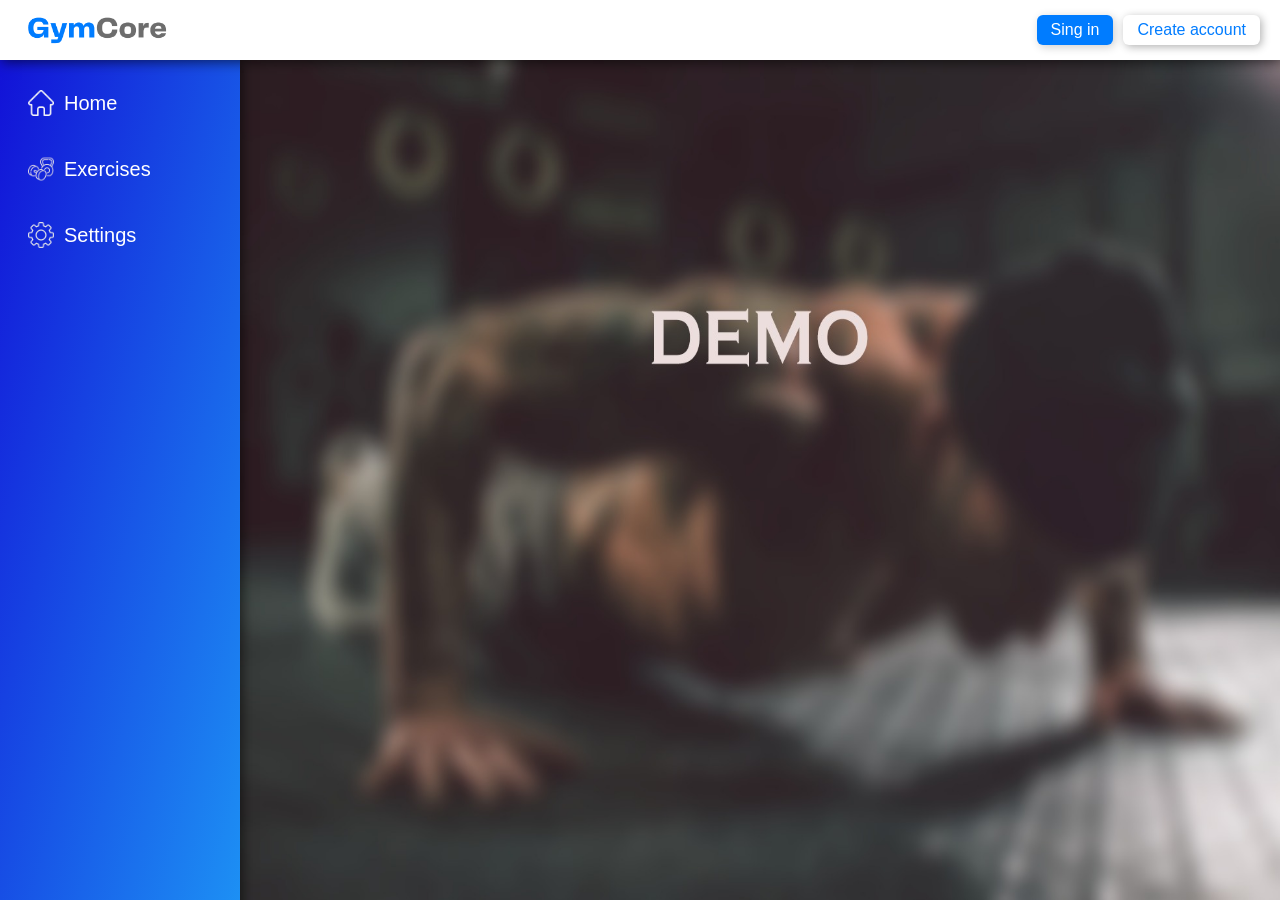
<file: index.html>
<!DOCTYPE html>
<html lang="en">

<head>
    <meta charset="UTF-8">
    <meta http-equiv="X-UA-Compatible" content="IE=edge">
    <meta name="viewport" content="width=device-width, initial-scale=1.0">
    <title>GymCore AI</title>
    <link rel="stylesheet" href="./cs/menu.css">
    <script defer src="js/menu.js"></script>
</head>

<body>
    <div class="header">
        <img src="img/logo.png" alt="Logo" id="header-logo">
        <div id="header-buttons">
            <button id="header-sing-in-button">Sing in</button>
            <button id="header-create-account-button">Create account</button>
        </div>
    </div>
    <div class="sidebar">
        <button class="sidebar-button" onclick="renderHome()">
            <div class="sidebar-button-div">
                <img src="img/home.png" alt="Home" class="sidebar-button-image">
                <div class="sidebar-button-text">Home</div>
            </div>
        </button>
        <button class="sidebar-button" onclick="renderExercises()">
            <div class="sidebar-button-div">
                <img src="img/weights.png" alt="Home" class="sidebar-button-image">
                <div class="sidebar-button-text">Exercises</div>
            </div>
        </button>
        <button class="sidebar-button" onclick="renderSettings()">
            <div class="sidebar-button-div">
                <img src="img/settings.png" alt="Home" class="sidebar-button-image">
                <div class="sidebar-button-text">Settings</div>
            </div>
        </button>
    </div>
    <div id="content">
        <!-- Home -->
        <img id="home-wallpaper-img" src="img/home-wallpaper.jpeg">
        <!-- Exercises -->
        <div id="exercises-overflow-div">
            <div id="exercises-grid">
                <!-- Plank -->
                <div class="exercise-div" onclick="renderConfigureStatic('Plank', 'plank.html')">
                    <img class="exercise-img" src="img/plank.jpeg">
                    <div class="exercise-title">Plank</div>
                </div>
                <!-- Push Up -->
                <div class="exercise-div" onclick="renderConfigureDynamic('Push Up', 'push_up.html')">
                    <img class="exercise-img" src="img/push_up.jpg">
                    <div class="exercise-title">Push Up</div>
                </div>
            </div>
        </div>
        <!-- Configure Exercise -->
        <div id="conf-div">
            <label id="conf-title">test</label>
            <div id="seconds-div" class="conf-element-div">
                <label id="seconds-label" class="conf-element-label">Seconds: </label>
                <input id="seconds-range" class="conf-element-range" type="range">
            </div>
            <div id="reps-div" class="conf-element-div">
                <label id="reps-label" class="conf-element-label">Reps: </label>
                <input id="reps-range" class="conf-element-range" type="range">
            </div>
            <div class="conf-element-div">
                <label id="sets-label" class="conf-element-label">Sets: </label>
                <input id="sets-range" class="conf-element-range" type="range">
            </div>
            <div class="conf-element-div">
                <label id="pause-label" class="conf-element-label">Pause: </label>
                <input id="pause-range" class="conf-element-range" type="range">
            </div>
            <img id="start-button" src="img/start-button.png">
        </div>
        <!-- Settings -->
        <div id="settings-div">
            <div class="settings-element-div">
                <label class="settings-label">Camera Resolution</label>
                <select id="select-cam-res" class="settings-select">
                    <option value="640x360">640x360</option>
                    <option value="960x540">960x540</option>
                    <option value="1280x720">1280x720</option>
                </select>
            </div>
            <div class="settings-element-div">
                <label class="settings-label">Detection Accuracy</label>
                <select id="select-det-acc" class="settings-select">
                    <option value="Medium">Medium</option>
                    <option value="High">High</option>
                </select>
            </div>
            <div class="settings-element-div">
                <label class="settings-label">Mirror</label>
                <select id="select-mirror" class="settings-select">
                    <option value="False">False</option>
                    <option value="True">True</option>
                </select>
            </div>
        </div>

    </div>

</body>

</html>
</file>
<file: cs/menu.css>
.header {
    height: 60px;
    position: fixed;
    z-index: 2;
    top: 0;
    left: 0;
    right: 0;
    background-color: rgb(255, 255, 255);
    overflow-x: hidden;
    display: flex;
    flex-direction: row;
    align-items: center;
    justify-content: space-between;
    box-shadow: 2px 2px 12px rgba(0, 0, 0, 0.6);
}

#header-logo {
    height: 30px;
    margin-left: 22px;
}

#header-buttons {
    display: flex;
    flex-direction: row;
    align-items: center;
    margin-right: 20px;
}

#header-sing-in-button {
    margin-right: 10px;
    border: none;
    padding: 6px;
    padding-left: 14px;
    padding-right: 14px;
    color: white;
    background-color: #007cff;
    border-radius: 6px;
    box-shadow: 2px 2px 10px rgba(0, 0, 0, 0.2);
    font-size: 16px;
    font-weight: 500;
    transition: background-color 0.15s;
}

#header-create-account-button {
    border: none;
    padding: 6px;
    padding-left: 14px;
    padding-right: 14px;
    color: #007cff;
    background-color: white;
    border-radius: 6px;
    box-shadow: 2px 2px 8px rgba(0, 0, 0, 0.3);
    font-size: 16px;
    font-weight: 500;
    transition: background-color 0.15s;
}

#header-sing-in-button:hover {
    background-color: #007bffa9;
}

#header-create-account-button:hover {
    background-color: #007bffa0;
    color: white;
}

.sidebar {
    height: 100%;
    width: 240px;
    position: fixed;
    z-index: 1;
    top: 0;
    left: 0;
    background: linear-gradient(to top left, #1d94f5, #1212d7);
    overflow-x: hidden;
    display: flex;
    flex-direction: column;
    margin-top: 60px;
    box-shadow: 2px 2px 12px rgba(0, 0, 0, 0.6);
}

.sidebar-button {
    border: none;
    background-color: transparent;
    border-radius: 4px;
    transition: background-color 0.15s;
    margin-top: 20px;
    padding: 10px;
    cursor: pointer;
}

.sidebar-button-div {
    display: flex;
    flex-direction: row;
    align-items: center;
    padding-left: 18px;
    
}

.sidebar-button-image {
    width: 26px;
    height: 26px;
    margin-right: 10px;
}

.sidebar-button-text {
   font-size: 20px;
   font-weight: 400;
   color: white;
}

.sidebar-button:hover {
    background-color: rgb(255, 255, 255, 0.2);
}

#content {
    position: fixed;
    top: 60px;
    bottom: 0;
    left: 240px;
    right: 0;
}

#home-wallpaper-img {
    width: 100%;
    height: 100%;
    display: none;
}

#exercises-overflow-div {
    width: 100%;
    height: 100%;
    overflow-y: auto;
    display: none;
}

#exercises-grid {
    display: grid;
    grid-template-columns: 1fr 1fr 1fr 1fr;
    grid-column-gap: 40px;
    grid-row-gap: 40px;
    margin: 40px;
}

@media (max-width: 950px) {
    #exercises-grid {
        grid-template-columns: 1fr;
    }
}

@media (min-width: 951px) and (max-width: 1300px){
    #exercises-grid {
        grid-template-columns: 1fr 1fr;
    }
}

@media (min-width: 1301px) and (max-width: 1650px) {
    #exercises-grid {
        grid-template-columns: 1fr 1fr 1fr;
    }
}

@media (min-width: 1651px){
    #exercises-grid {
        grid-template-columns: 1fr 1fr 1fr 1fr;
    }
}

.exercise-div {
    position: relative;
    height: 200px;
    width: 300px;
    box-shadow: 0 0 10px rgba(0, 0, 0, 0.4);
    border-radius: 10px;
    cursor: pointer;
}

.exercise-img {
    height: 100%;
    width: 100%;
    object-fit: cover;
    object-position: bottom;
    border-radius: 6px;
}

.exercise-title {
    position: absolute;
    background-color:  rgba(255, 255, 255, 0.6);
    bottom: 0;
    left: 0;
    right: 0;
    padding: 10px;
    border-bottom-left-radius: 6px;
    border-bottom-right-radius: 6px;
    text-align: center;
    color: black;
    font-family: monospace;
    font-size: 30px;
    font-weight: 500;
}

#conf-div {
    display: none;
    flex-direction: column;
    align-items: center;
    gap: 24px;
    width: 100%;
    height: 100%;
}

#conf-title {
    margin-top: 30px;
    margin-bottom: 10px;
    font-family: monospace;
    font-size: 44px;
    font-weight: 500;
}

.conf-element-div {
    height: 40px;
    display: flex;
    flex-direction: row;
    align-items: center;
    box-shadow: 0 0 6px rgba(0, 0, 0, 0.3);
    border-radius: 10px;
    padding: 6px;
}

.conf-element-label {
    font-size: 26px;
    margin-left: 10px;
    width: 200px;
}

.conf-element-range {
    width: 260px;
    margin-right: 10px;
}

#start-button {
    height: 60px;
    cursor: pointer;
    border-radius: 30px;
    margin-top: 10px;
    box-shadow: 1px 1px 4px rgba(0, 0, 0, 0.4);
}

#start-button:hover {
    box-shadow: 2px 2px 8px rgba(0, 0, 0, 0.7);
}

#settings-div {
    display: none;
    flex-direction: column;
    align-items: center;
    gap: 30px;
    margin-top: 60px;
}

.settings-element-div {
    display: flex;
    flex-direction: row;
    align-items: center;
    box-shadow: 2px 2px 10px rgba(0, 0, 0, 0.4);
    padding: 10px;
    padding-left: 20px;
    padding-right: 20px;
    border-radius: 10px;
}

.settings-label {
    font-size: 20px;
    width: 240px;
    font-weight: 500;
}

.settings-select {
    width: 140px;
    font-size: 20px;
    text-align: center;
    border-radius: 12px;
    border: none;
    background-color: #007cff;
    color: white;
    box-shadow: 2px 2px 10px rgba(0, 0, 0, 0.4);
    padding: 4px;
    cursor: pointer;
}

.settings-select:hover {
    background-color: #007bffb3;
}
</file>
